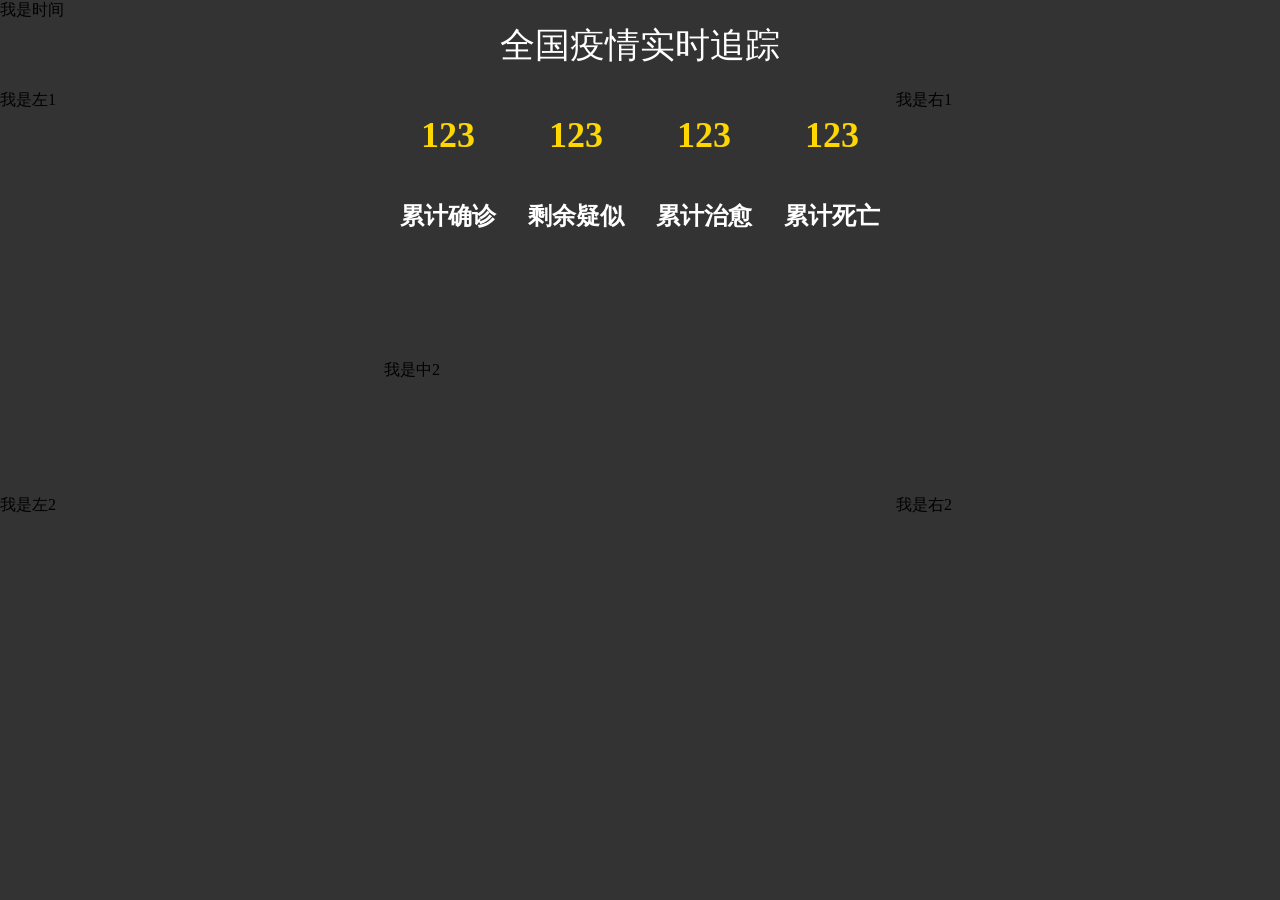
<file: YQ/templates/index.html>
<!DOCTYPE html>
<html lang="en">
<head>
    <meta charset="UTF-8">
   <title>疫情防控</title>
   <script src="https://cdn.staticfile.org/jquery/1.10.2/jquery.min.js"></script>
   <link href="../static/css/main.css" rel="stylesheet"/>
</head>
<body>
	<div id="title">全国疫情实时追踪</div>
	<div id="time">我是时间</div>

	<div id="l1">我是左1</div>
	<div id="l2">我是左2</div>
	<div id="c1">
		<div class="num"><h1>123</h1></div>
		<div class="num"><h1>123</h1></div>
		<div class="num"><h1>123</h1></div>
		<div class="num"><h1>123</h1></div>
		<div class="txt"><h2>累计确诊</h2></div>
		<div class="txt"><h2>剩余疑似</h2></div>
		<div class="txt"><h2>累计治愈</h2></div>
		<div class="txt"><h2>累计死亡</h2></div>

	</div>
	<div id="c2">我是中2</div>
	<div id="r1">我是右1</div>
	<div id="r2">我是右2</div>
	<script>
		function gettime(){
			$.ajax({
				url:"/time",
//				dataType:'json',	//服务器返回json格式数据
//				type:'post',		//HTTP请求类型
				timeout:10000,		//超市时间设置10秒
				success:function(data){
					$("#time").html(data)		//获取服务器的时间
				},
				error:function(xhr,type,errorThrown){

				}
			});
		}
		function get_c1_data(){
			$ajax({
				url:"/c1",
				success:function(data){
					$("#num h1").eq(0).text(data.confirm)		//获取服务器的时间
					$("#num h1").eq(1).text(data.suspect)		//获取服务器的时间
					$("#num h1").eq(2).text(data.heal)		//获取服务器的时间
					$("#num h1").eq(3).text(data.dead)		//获取服务器的时间
				},
				error:function(xhr,type,errorThrown){

				}
			})
		}
		setInterval(gettime,1000)
		setInterval(get_c1_data,1000)

	</script>
</body>
</html>
</file>
<file: YQ/static/css/main.css>
body{
    margin: 0;
    background-color: #333;
}

#title{ /*选中id为title的块*/
    position: absolute;
    width: 40%; /*width，height指定自身宽高，top，right指定左上角的位置*/
    height: 10%;
    top: 0; /*指定位置顶格*/
    left: 30%; /*上述表明顶格，据左边30%，自身长度40%，高度10%*/
    color: white; /*字体颜色 */
    font-size: 35px;
    /* background-color: chocolate; */

    /*居中*/
    display: flex;
    align-items: center;
    justify-content: center; /* 竖直居中 */
}

.num{
    width: 25%; /*占父级元素25%的宽度，向左漂浮显示*/
    float: left;
    color: gold;
    display: flex;
    align-items: center;
    justify-content: center;
    font-size: 18px;
}

.txt{
    width: 25%; /*占父级元素25%的宽度，向左漂浮显示*/
    float: left;
    font-family: '幼圆';

    display: flex;
    align-items: center;
    justify-content: center;
}

.time{
	position: absolute;
	/*width: 30%;*/
	height: 10%;
	right: .025rem;
	font-size: .25rem;
	color: white;
    margin-top: .25rem;
    margin-right: .25rem;
}

#c1{ /*选中id为c1的块*/
    position: absolute;
    width: 40%;
    height: 30%;
    top: 10%;
    left: 30%;
    color: white;
    /* background-color: aquamarine; */
}

#c2{ /*选中id为c2的块*/
    position: absolute;
    width: 40%;
    height: 60%;
    top: 40%;
    left: 30%;
    /* background-color: rgb(21, 156, 180); */
}

#l1{
    position: absolute;
    width: 30%;
    height: 45%;
    top: 10%;
    left: 0;
    /* background-color: rgb(8, 141, 101); */
}

#l2{
    position: absolute;
    width: 30%;
    height: 45%;
    top: 55%;
    left: 0;
    /* background-color: rgb(187, 58, 129); */
}

#r1{
    position: absolute;
    width: 30%;
    height: 45%;
    top: 10%;
    right: 0;
    /* background-color: rgb(233, 213, 32); */
}

#r2{
    position: absolute;
    width: 30%;
    height: 45%;
    top: 55%;
    right: 0;
    /* background-color: rgb(111, 20, 196); */
}
</file>
